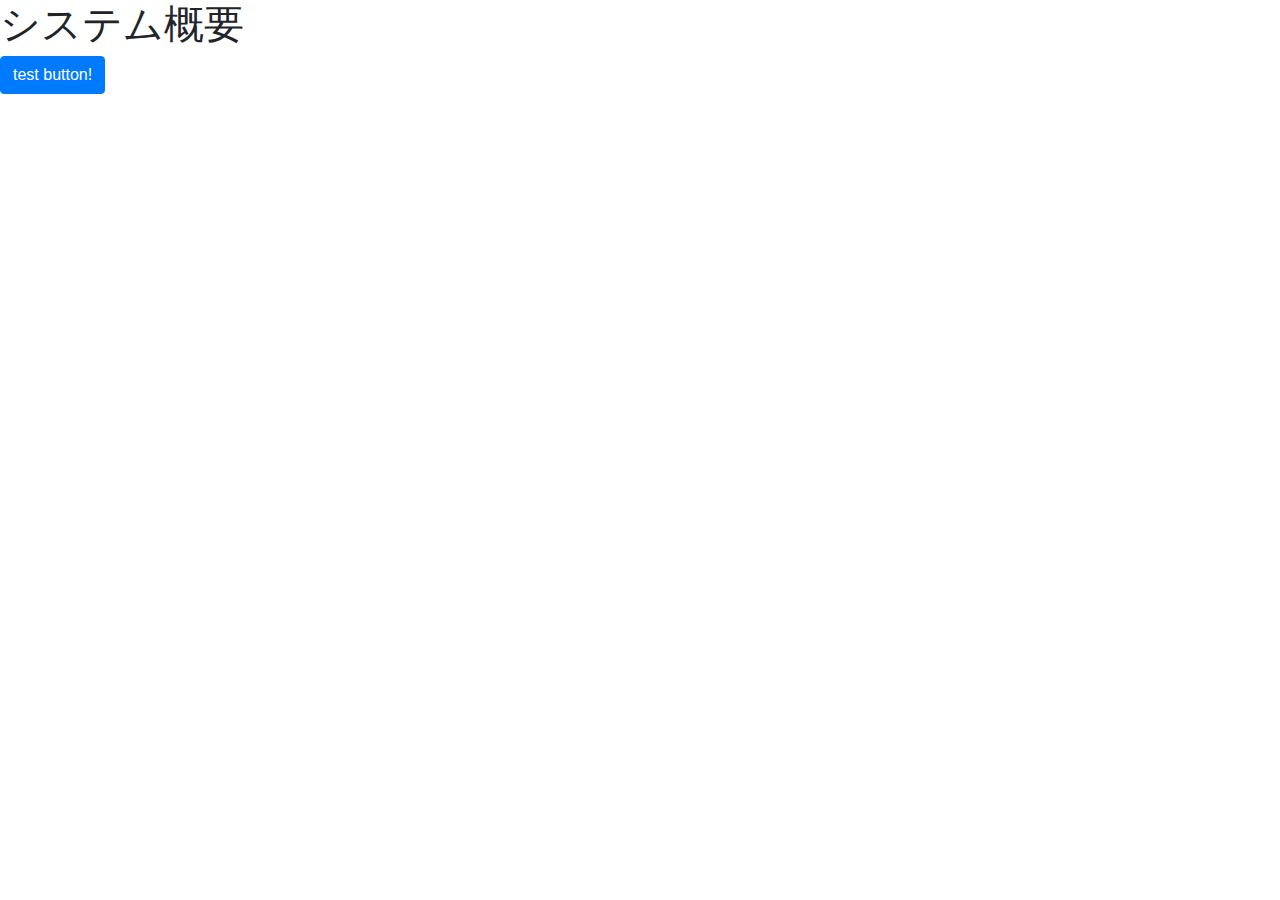
<file: templates/system_info.html>
<!-- user resistration page. -->

<!doctype html>
<html lang="ja">
  <head>
    <!-- Required meta tags -->
    <meta charset="utf-8">
    <meta name="viewport" content="width=device-width, initial-scale=1, shrink-to-fit=no">
    <!-- Bootstrap CSS -->
    <link rel="stylesheet" href="https://stackpath.bootstrapcdn.com/bootstrap/4.3.1/css/bootstrap.min.css" integrity="sha384-ggOyR0iXCbMQv3Xipma34MD+dH/1fQ784/j6cY/iJTQUOhcWr7x9JvoRxT2MZw1T" crossorigin="anonymous">
    <!-- I tweaked it from a bootstrap tutorial. -->
    <!-- Various Information -->
    <title>システム概要</title>

  </head>

  <body>
    <h1>システム概要</h1>

    <button class="btn btn-primary">test button!</button>

    <!-- Optional JavaScript -->
    <!-- jQuery first, then Popper.js, then Bootstrap JS -->
    <script src="https://code.jquery.com/jquery-3.3.1.slim.min.js" integrity="sha384-q8i/X+965DzO0rT7abK41JStQIAqVgRVzpbzo5smXKp4YfRvH+8abtTE1Pi6jizo" crossorigin="anonymous"></script>
    <script src="https://cdnjs.cloudflare.com/ajax/libs/popper.js/1.14.7/umd/popper.min.js" integrity="sha384-UO2eT0CpHqdSJQ6hJty5KVphtPhzWj9WO1clHTMGa3JDZwrnQq4sF86dIHNDz0W1" crossorigin="anonymous"></script>
    <script src="https://stackpath.bootstrapcdn.com/bootstrap/4.3.1/js/bootstrap.min.js" integrity="sha384-JjSmVgyd0p3pXB1rRibZUAYoIIy6OrQ6VrjIEaFf/nJGzIxFDsf4x0xIM+B07jRM" crossorigin="anonymous"></script>
  </body>
</html>
</file>
